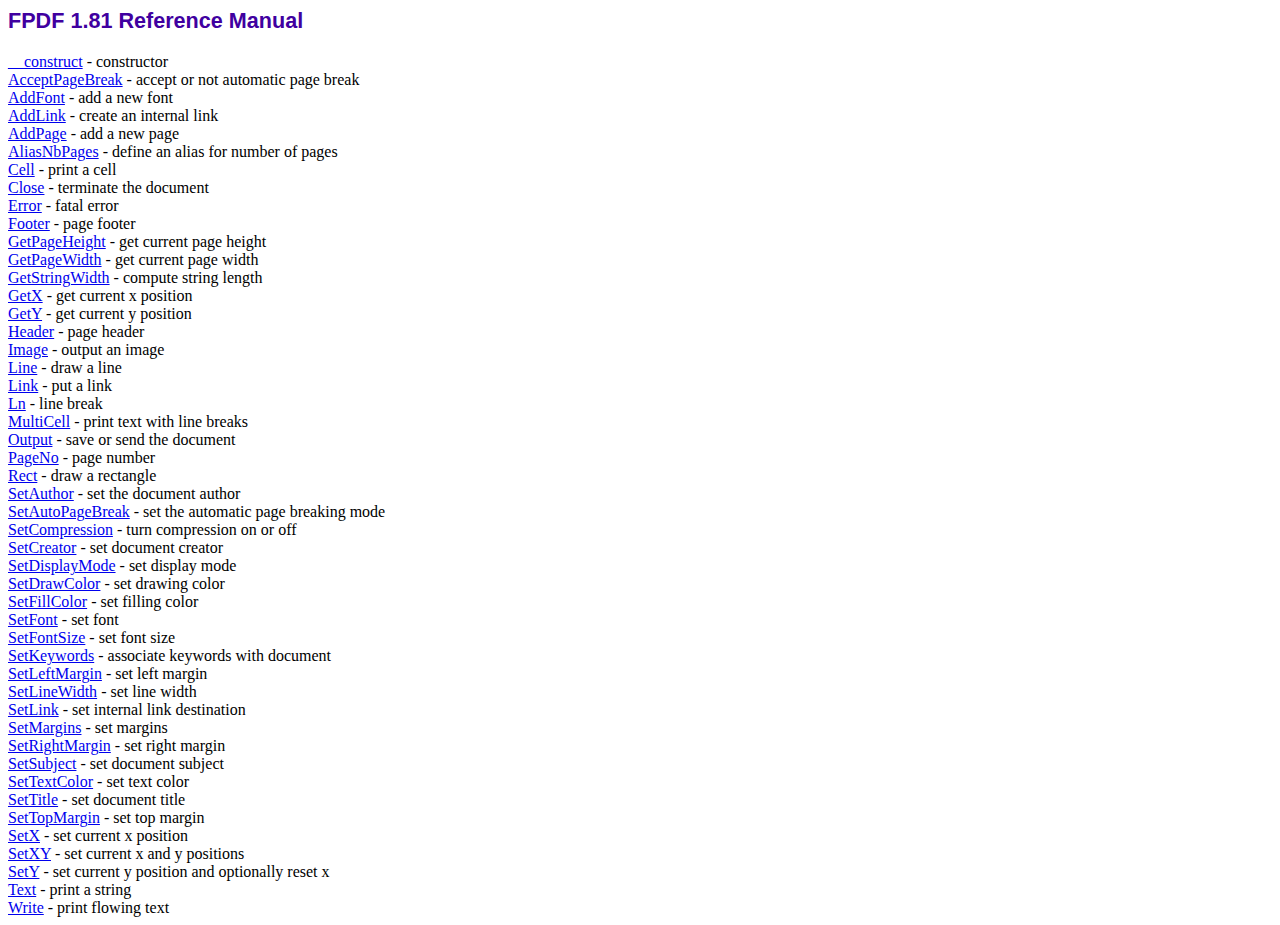
<file: fpdf/doc/index.htm>
<!DOCTYPE html PUBLIC "-//W3C//DTD HTML 4.01 Transitional//EN">
<html>
<head>
<meta http-equiv="Content-Type" content="text/html; charset=ISO-8859-1">
<title>FPDF 1.81 Reference Manual</title>
<link type="text/css" rel="stylesheet" href="../fpdf.css">
</head>
<body>
<h1>FPDF 1.81 Reference Manual</h1>
<a href="__construct.htm">__construct</a> - constructor<br>
<a href="acceptpagebreak.htm">AcceptPageBreak</a> - accept or not automatic page break<br>
<a href="addfont.htm">AddFont</a> - add a new font<br>
<a href="addlink.htm">AddLink</a> - create an internal link<br>
<a href="addpage.htm">AddPage</a> - add a new page<br>
<a href="aliasnbpages.htm">AliasNbPages</a> - define an alias for number of pages<br>
<a href="cell.htm">Cell</a> - print a cell<br>
<a href="close.htm">Close</a> - terminate the document<br>
<a href="error.htm">Error</a> - fatal error<br>
<a href="footer.htm">Footer</a> - page footer<br>
<a href="getpageheight.htm">GetPageHeight</a> - get current page height<br>
<a href="getpagewidth.htm">GetPageWidth</a> - get current page width<br>
<a href="getstringwidth.htm">GetStringWidth</a> - compute string length<br>
<a href="getx.htm">GetX</a> - get current x position<br>
<a href="gety.htm">GetY</a> - get current y position<br>
<a href="header.htm">Header</a> - page header<br>
<a href="image.htm">Image</a> - output an image<br>
<a href="line.htm">Line</a> - draw a line<br>
<a href="link.htm">Link</a> - put a link<br>
<a href="ln.htm">Ln</a> - line break<br>
<a href="multicell.htm">MultiCell</a> - print text with line breaks<br>
<a href="output.htm">Output</a> - save or send the document<br>
<a href="pageno.htm">PageNo</a> - page number<br>
<a href="rect.htm">Rect</a> - draw a rectangle<br>
<a href="setauthor.htm">SetAuthor</a> - set the document author<br>
<a href="setautopagebreak.htm">SetAutoPageBreak</a> - set the automatic page breaking mode<br>
<a href="setcompression.htm">SetCompression</a> - turn compression on or off<br>
<a href="setcreator.htm">SetCreator</a> - set document creator<br>
<a href="setdisplaymode.htm">SetDisplayMode</a> - set display mode<br>
<a href="setdrawcolor.htm">SetDrawColor</a> - set drawing color<br>
<a href="setfillcolor.htm">SetFillColor</a> - set filling color<br>
<a href="setfont.htm">SetFont</a> - set font<br>
<a href="setfontsize.htm">SetFontSize</a> - set font size<br>
<a href="setkeywords.htm">SetKeywords</a> - associate keywords with document<br>
<a href="setleftmargin.htm">SetLeftMargin</a> - set left margin<br>
<a href="setlinewidth.htm">SetLineWidth</a> - set line width<br>
<a href="setlink.htm">SetLink</a> - set internal link destination<br>
<a href="setmargins.htm">SetMargins</a> - set margins<br>
<a href="setrightmargin.htm">SetRightMargin</a> - set right margin<br>
<a href="setsubject.htm">SetSubject</a> - set document subject<br>
<a href="settextcolor.htm">SetTextColor</a> - set text color<br>
<a href="settitle.htm">SetTitle</a> - set document title<br>
<a href="settopmargin.htm">SetTopMargin</a> - set top margin<br>
<a href="setx.htm">SetX</a> - set current x position<br>
<a href="setxy.htm">SetXY</a> - set current x and y positions<br>
<a href="sety.htm">SetY</a> - set current y position and optionally reset x<br>
<a href="text.htm">Text</a> - print a string<br>
<a href="write.htm">Write</a> - print flowing text<br>
</body>
</html>
</file>
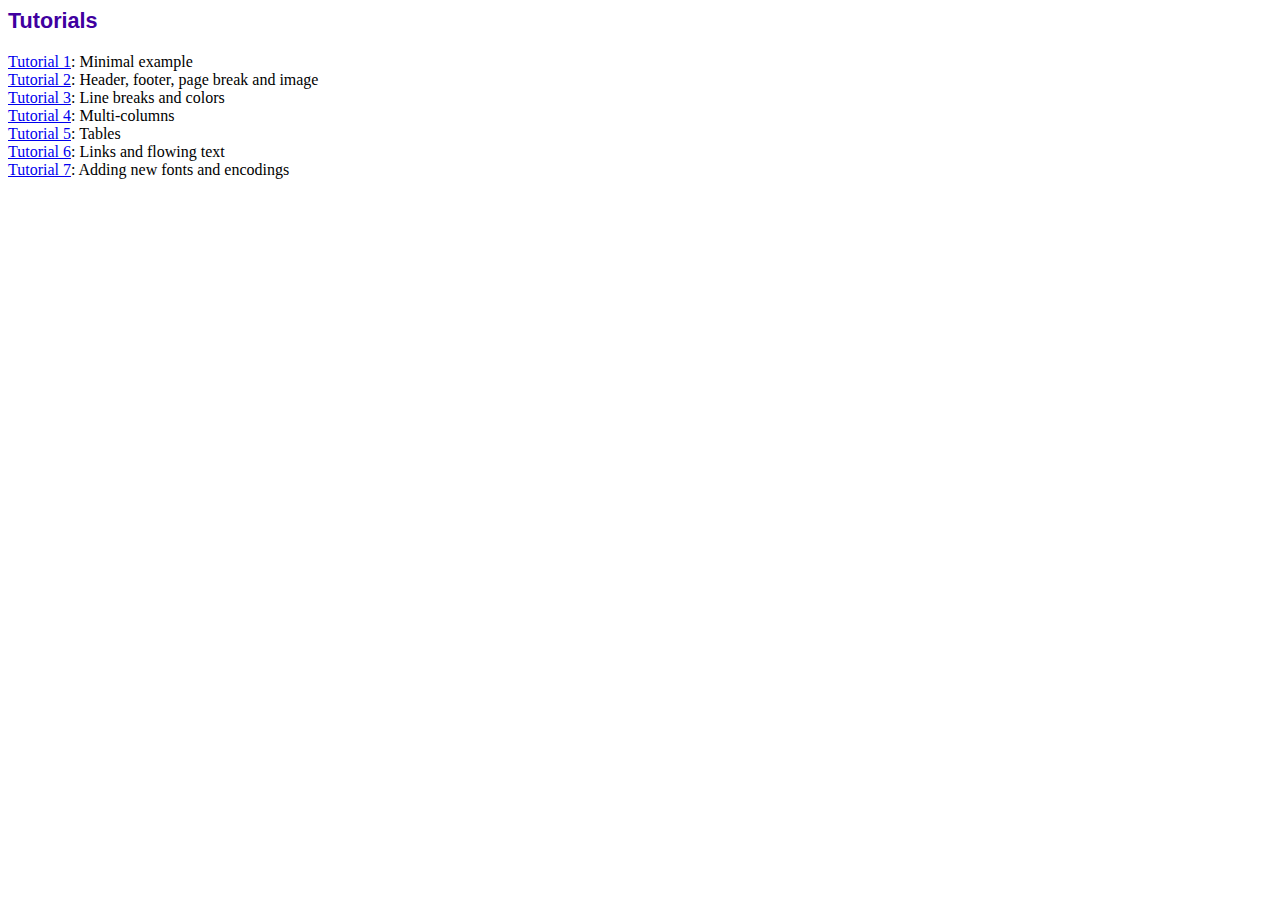
<file: fpdf/tutorial/index.htm>
<!DOCTYPE html PUBLIC "-//W3C//DTD HTML 4.01 Transitional//EN">
<html>
<head>
<meta http-equiv="Content-Type" content="text/html; charset=ISO-8859-1">
<title>Tutorials</title>
<link type="text/css" rel="stylesheet" href="../fpdf.css">
</head>
<body>
<h1>Tutorials</h1>
<ul style="list-style-type:none; margin-left:0; padding-left:0">
<li><a href="tuto1.htm">Tutorial 1</a>: Minimal example</li>
<li><a href="tuto2.htm">Tutorial 2</a>: Header, footer, page break and image</li>
<li><a href="tuto3.htm">Tutorial 3</a>: Line breaks and colors</li>
<li><a href="tuto4.htm">Tutorial 4</a>: Multi-columns</li>
<li><a href="tuto5.htm">Tutorial 5</a>: Tables</li>
<li><a href="tuto6.htm">Tutorial 6</a>: Links and flowing text</li>
<li><a href="tuto7.htm">Tutorial 7</a>: Adding new fonts and encodings</li>
</ul>
</body>
</html>
</file>
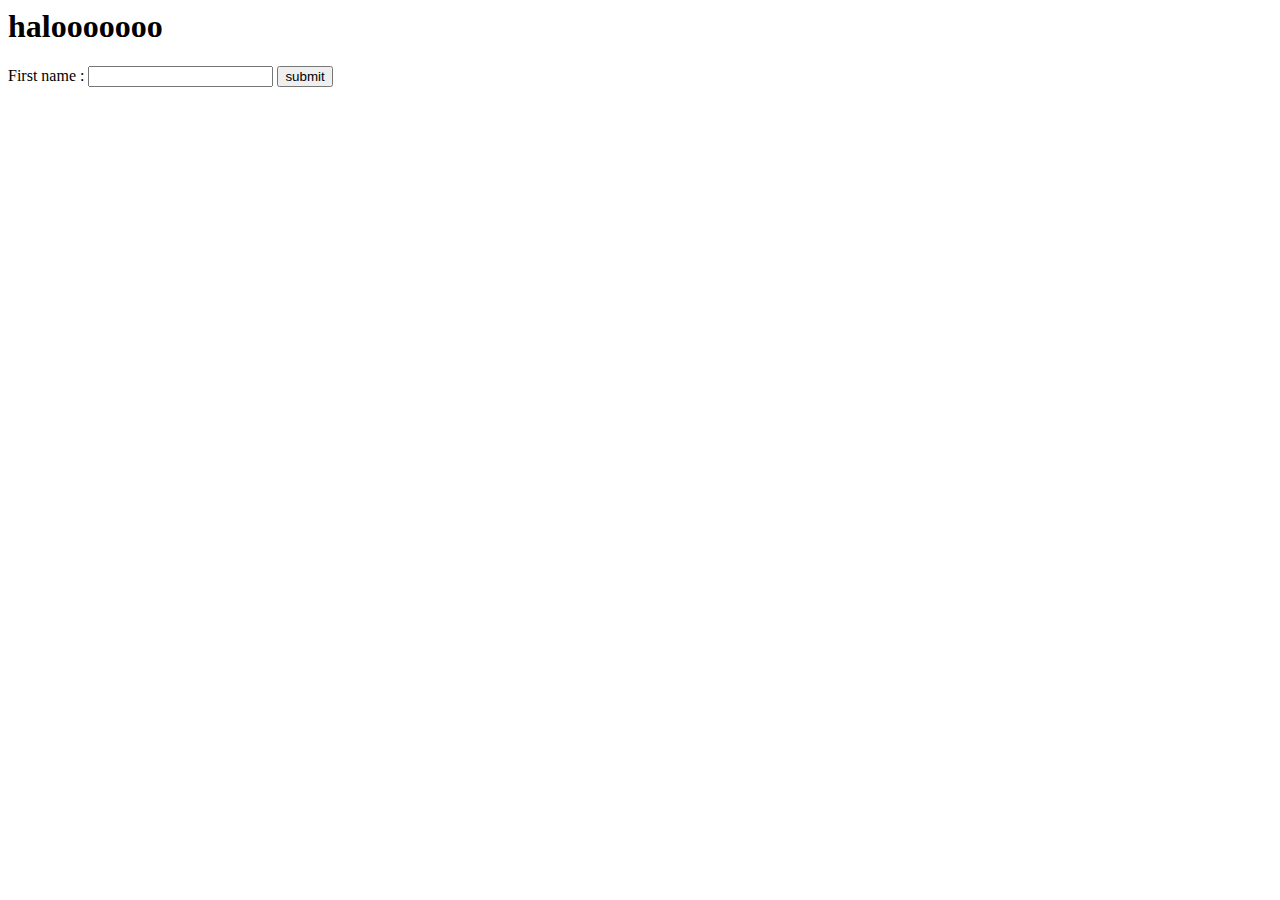
<file: coba.html>
<html>
    <body>
        <h1>halooooooo</h1>
        <form action=" .php" method="post">
            <label>First name : </label>
            <input type="text" name="first_name" />
            <input type="submit" value="submit">
        </form>
    </body>
</html>
</file>
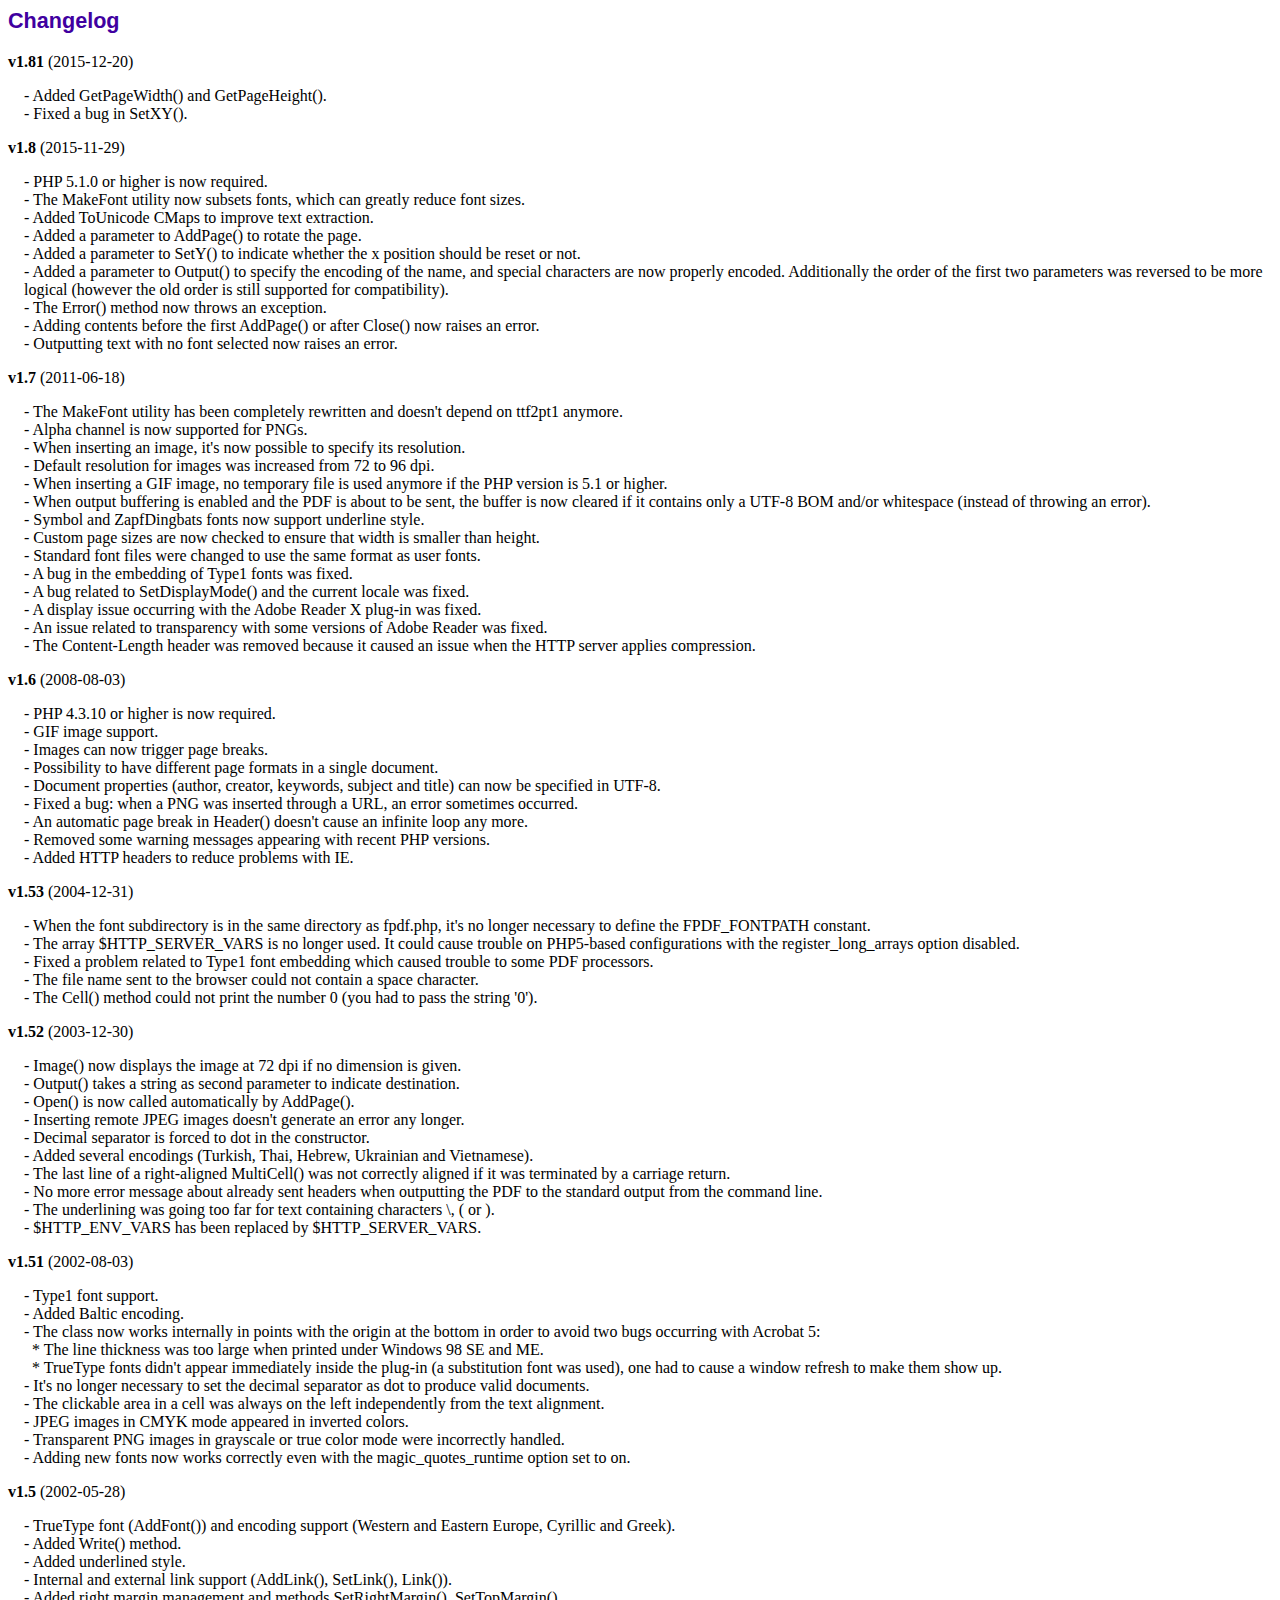
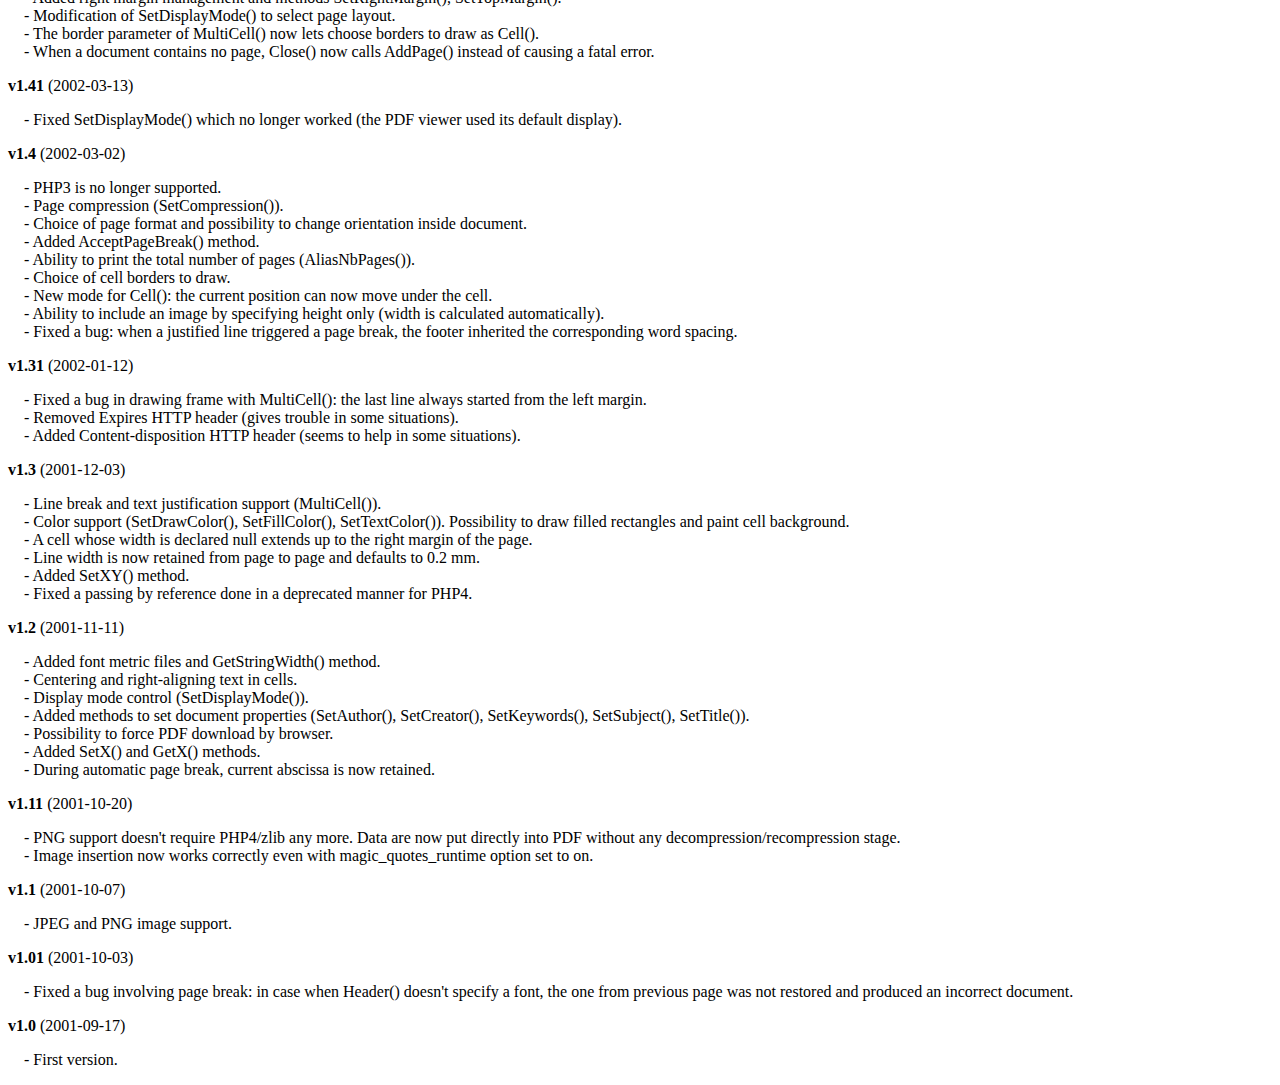
<file: fpdf/changelog.htm>
<!DOCTYPE html PUBLIC "-//W3C//DTD HTML 4.01 Transitional//EN">
<html>
<head>
<meta http-equiv="Content-Type" content="text/html; charset=ISO-8859-1">
<title>Changelog</title>
<link type="text/css" rel="stylesheet" href="fpdf.css">
<style type="text/css">
dd {margin:1em 0 1em 1em}
</style>
</head>
<body>
<h1>Changelog</h1>
<dl>
<dt><strong>v1.81</strong> (2015-12-20)</dt>
<dd>
- Added GetPageWidth() and GetPageHeight().<br>
- Fixed a bug in SetXY().<br>
</dd>
<dt><strong>v1.8</strong> (2015-11-29)</dt>
<dd>
- PHP 5.1.0 or higher is now required.<br>
- The MakeFont utility now subsets fonts, which can greatly reduce font sizes.<br>
- Added ToUnicode CMaps to improve text extraction.<br>
- Added a parameter to AddPage() to rotate the page.<br>
- Added a parameter to SetY() to indicate whether the x position should be reset or not.<br>
- Added a parameter to Output() to specify the encoding of the name, and special characters are now properly encoded. Additionally the order of the first two parameters was reversed to be more logical (however the old order is still supported for compatibility).<br>
- The Error() method now throws an exception.<br>
- Adding contents before the first AddPage() or after Close() now raises an error.<br>
- Outputting text with no font selected now raises an error.<br>
</dd>
<dt><strong>v1.7</strong> (2011-06-18)</dt>
<dd>
- The MakeFont utility has been completely rewritten and doesn't depend on ttf2pt1 anymore.<br>
- Alpha channel is now supported for PNGs.<br>
- When inserting an image, it's now possible to specify its resolution.<br>
- Default resolution for images was increased from 72 to 96 dpi.<br>
- When inserting a GIF image, no temporary file is used anymore if the PHP version is 5.1 or higher.<br>
- When output buffering is enabled and the PDF is about to be sent, the buffer is now cleared if it contains only a UTF-8 BOM and/or whitespace (instead of throwing an error).<br>
- Symbol and ZapfDingbats fonts now support underline style.<br>
- Custom page sizes are now checked to ensure that width is smaller than height.<br>
- Standard font files were changed to use the same format as user fonts.<br>
- A bug in the embedding of Type1 fonts was fixed.<br>
- A bug related to SetDisplayMode() and the current locale was fixed.<br>
- A display issue occurring with the Adobe Reader X plug-in was fixed.<br>
- An issue related to transparency with some versions of Adobe Reader was fixed.<br>
- The Content-Length header was removed because it caused an issue when the HTTP server applies compression.<br>
</dd>
<dt><strong>v1.6</strong> (2008-08-03)</dt>
<dd>
- PHP 4.3.10 or higher is now required.<br>
- GIF image support.<br>
- Images can now trigger page breaks.<br>
- Possibility to have different page formats in a single document.<br>
- Document properties (author, creator, keywords, subject and title) can now be specified in UTF-8.<br>
- Fixed a bug: when a PNG was inserted through a URL, an error sometimes occurred.<br>
- An automatic page break in Header() doesn't cause an infinite loop any more.<br>
- Removed some warning messages appearing with recent PHP versions.<br>
- Added HTTP headers to reduce problems with IE.<br>
</dd>
<dt><strong>v1.53</strong> (2004-12-31)</dt>
<dd>
- When the font subdirectory is in the same directory as fpdf.php, it's no longer necessary to define the FPDF_FONTPATH constant.<br>
- The array $HTTP_SERVER_VARS is no longer used. It could cause trouble on PHP5-based configurations with the register_long_arrays option disabled.<br>
- Fixed a problem related to Type1 font embedding which caused trouble to some PDF processors.<br>
- The file name sent to the browser could not contain a space character.<br>
- The Cell() method could not print the number 0 (you had to pass the string '0').<br>
</dd>
<dt><strong>v1.52</strong> (2003-12-30)</dt>
<dd>
- Image() now displays the image at 72 dpi if no dimension is given.<br>
- Output() takes a string as second parameter to indicate destination.<br>
- Open() is now called automatically by AddPage().<br>
- Inserting remote JPEG images doesn't generate an error any longer.<br>
- Decimal separator is forced to dot in the constructor.<br>
- Added several encodings (Turkish, Thai, Hebrew, Ukrainian and Vietnamese).<br>
- The last line of a right-aligned MultiCell() was not correctly aligned if it was terminated by a carriage return.<br>
- No more error message about already sent headers when outputting the PDF to the standard output from the command line.<br>
- The underlining was going too far for text containing characters \, ( or ).<br>
- $HTTP_ENV_VARS has been replaced by $HTTP_SERVER_VARS.<br>
</dd>
<dt><strong>v1.51</strong> (2002-08-03)</dt>
<dd>
- Type1 font support.<br>
- Added Baltic encoding.<br>
- The class now works internally in points with the origin at the bottom in order to avoid two bugs occurring with Acrobat 5:<br>&nbsp;&nbsp;* The line thickness was too large when printed under Windows 98 SE and ME.<br>&nbsp;&nbsp;* TrueType fonts didn't appear immediately inside the plug-in (a substitution font was used), one had to cause a window refresh to make them show up.<br>
- It's no longer necessary to set the decimal separator as dot to produce valid documents.<br>
- The clickable area in a cell was always on the left independently from the text alignment.<br>
- JPEG images in CMYK mode appeared in inverted colors.<br>
- Transparent PNG images in grayscale or true color mode were incorrectly handled.<br>
- Adding new fonts now works correctly even with the magic_quotes_runtime option set to on.<br>
</dd>
<dt><strong>v1.5</strong> (2002-05-28)</dt>
<dd>
- TrueType font (AddFont()) and encoding support (Western and Eastern Europe, Cyrillic and Greek).<br>
- Added Write() method.<br>
- Added underlined style.<br>
- Internal and external link support (AddLink(), SetLink(), Link()).<br>
- Added right margin management and methods SetRightMargin(), SetTopMargin().<br>
- Modification of SetDisplayMode() to select page layout.<br>
- The border parameter of MultiCell() now lets choose borders to draw as Cell().<br>
- When a document contains no page, Close() now calls AddPage() instead of causing a fatal error.<br>
</dd>
<dt><strong>v1.41</strong> (2002-03-13)</dt>
<dd>
- Fixed SetDisplayMode() which no longer worked (the PDF viewer used its default display).<br>
</dd>
<dt><strong>v1.4</strong> (2002-03-02)</dt>
<dd>
- PHP3 is no longer supported.<br>
- Page compression (SetCompression()).<br>
- Choice of page format and possibility to change orientation inside document.<br>
- Added AcceptPageBreak() method.<br>
- Ability to print the total number of pages (AliasNbPages()).<br>
- Choice of cell borders to draw.<br>
- New mode for Cell(): the current position can now move under the cell.<br>
- Ability to include an image by specifying height only (width is calculated automatically).<br>
- Fixed a bug: when a justified line triggered a page break, the footer inherited the corresponding word spacing.<br>
</dd>
<dt><strong>v1.31</strong> (2002-01-12)</dt>
<dd>
- Fixed a bug in drawing frame with MultiCell(): the last line always started from the left margin.<br>
- Removed Expires HTTP header (gives trouble in some situations).<br>
- Added Content-disposition HTTP header (seems to help in some situations).<br>
</dd>
<dt><strong>v1.3</strong> (2001-12-03)</dt>
<dd>
- Line break and text justification support (MultiCell()).<br>
- Color support (SetDrawColor(), SetFillColor(), SetTextColor()). Possibility to draw filled rectangles and paint cell background.<br>
- A cell whose width is declared null extends up to the right margin of the page.<br>
- Line width is now retained from page to page and defaults to 0.2 mm.<br>
- Added SetXY() method.<br>
- Fixed a passing by reference done in a deprecated manner for PHP4.<br>
</dd>
<dt><strong>v1.2</strong> (2001-11-11)</dt>
<dd>
- Added font metric files and GetStringWidth() method.<br>
- Centering and right-aligning text in cells.<br>
- Display mode control (SetDisplayMode()).<br>
- Added methods to set document properties (SetAuthor(), SetCreator(), SetKeywords(), SetSubject(), SetTitle()).<br>
- Possibility to force PDF download by browser.<br>
- Added SetX() and GetX() methods.<br>
- During automatic page break, current abscissa is now retained.<br>
</dd>
<dt><strong>v1.11</strong> (2001-10-20)</dt>
<dd>
- PNG support doesn't require PHP4/zlib any more. Data are now put directly into PDF without any decompression/recompression stage.<br>
- Image insertion now works correctly even with magic_quotes_runtime option set to on.<br>
</dd>
<dt><strong>v1.1</strong> (2001-10-07)</dt>
<dd>
- JPEG and PNG image support.<br>
</dd>
<dt><strong>v1.01</strong> (2001-10-03)</dt>
<dd>
- Fixed a bug involving page break: in case when Header() doesn't specify a font, the one from previous page was not restored and produced an incorrect document.<br>
</dd>
<dt><strong>v1.0</strong> (2001-09-17)</dt>
<dd>
- First version.<br>
</dd>
</dl>
</body>
</html>
</file>
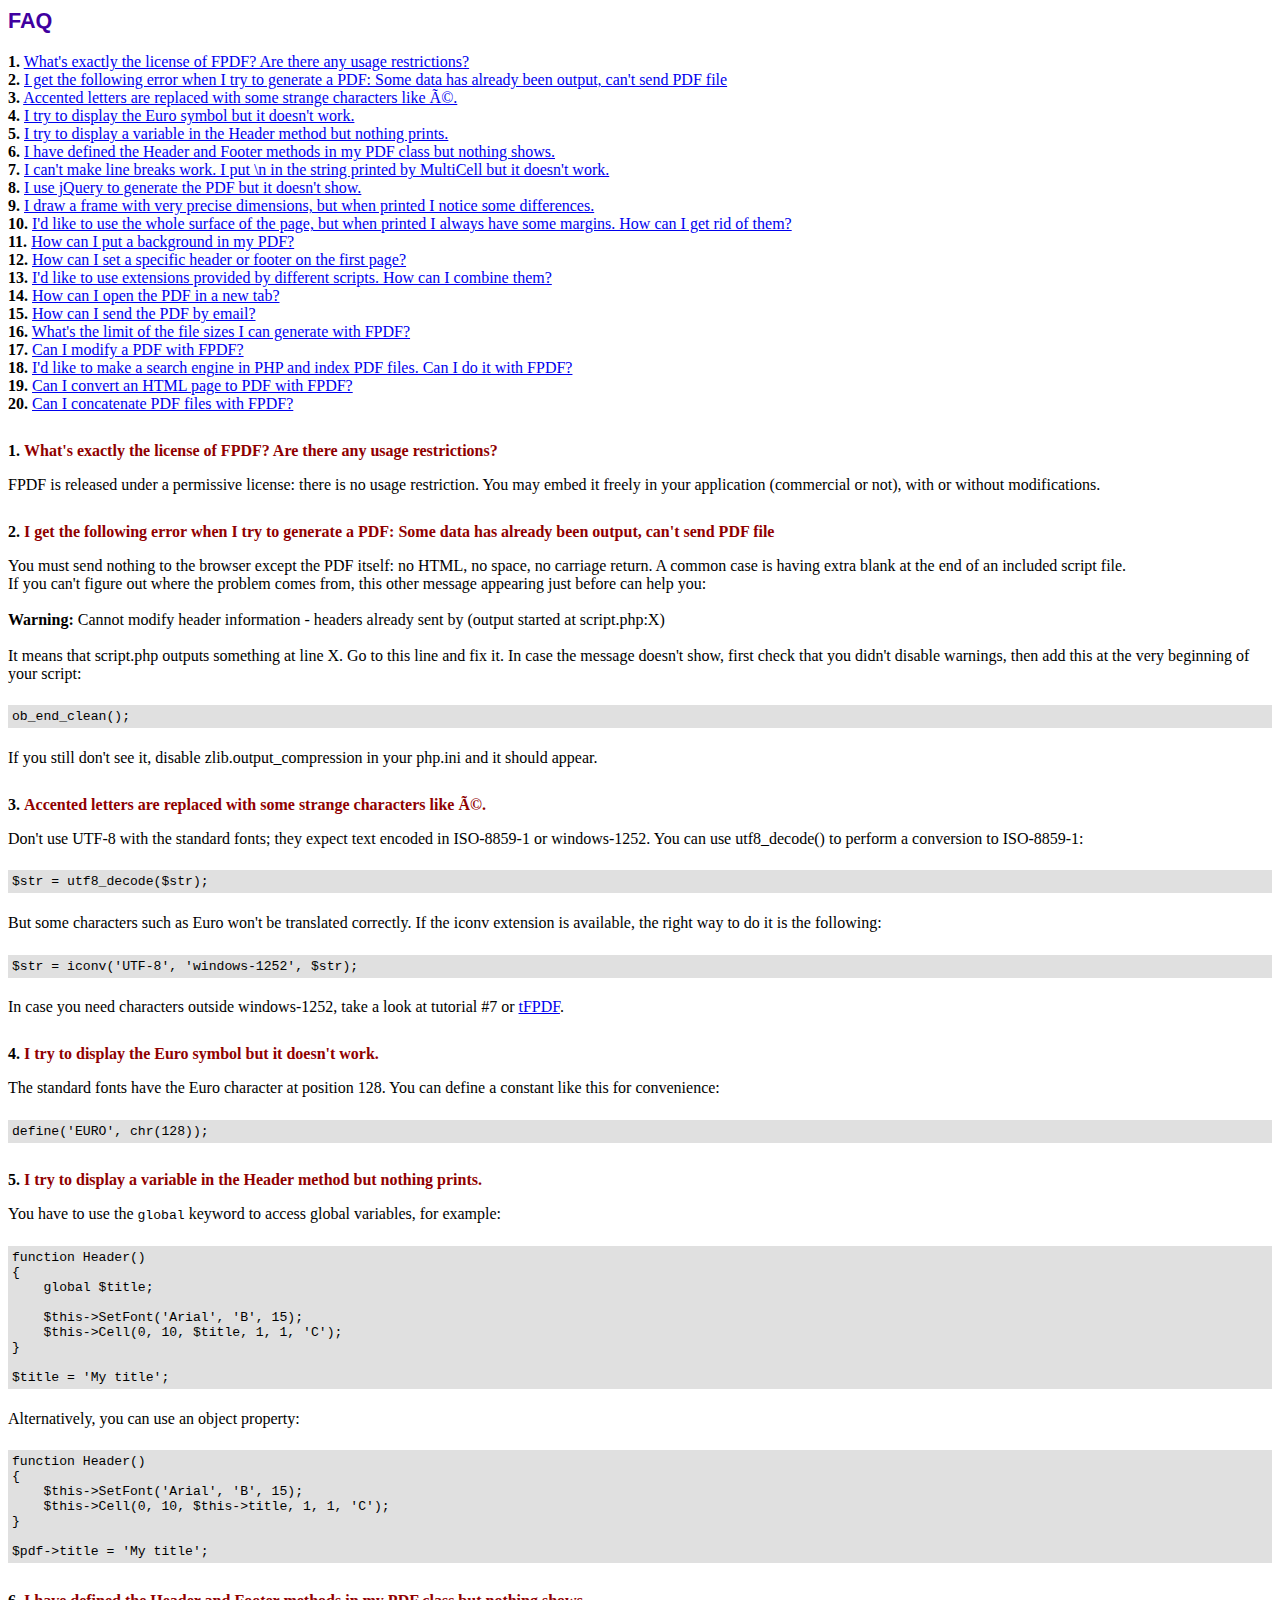
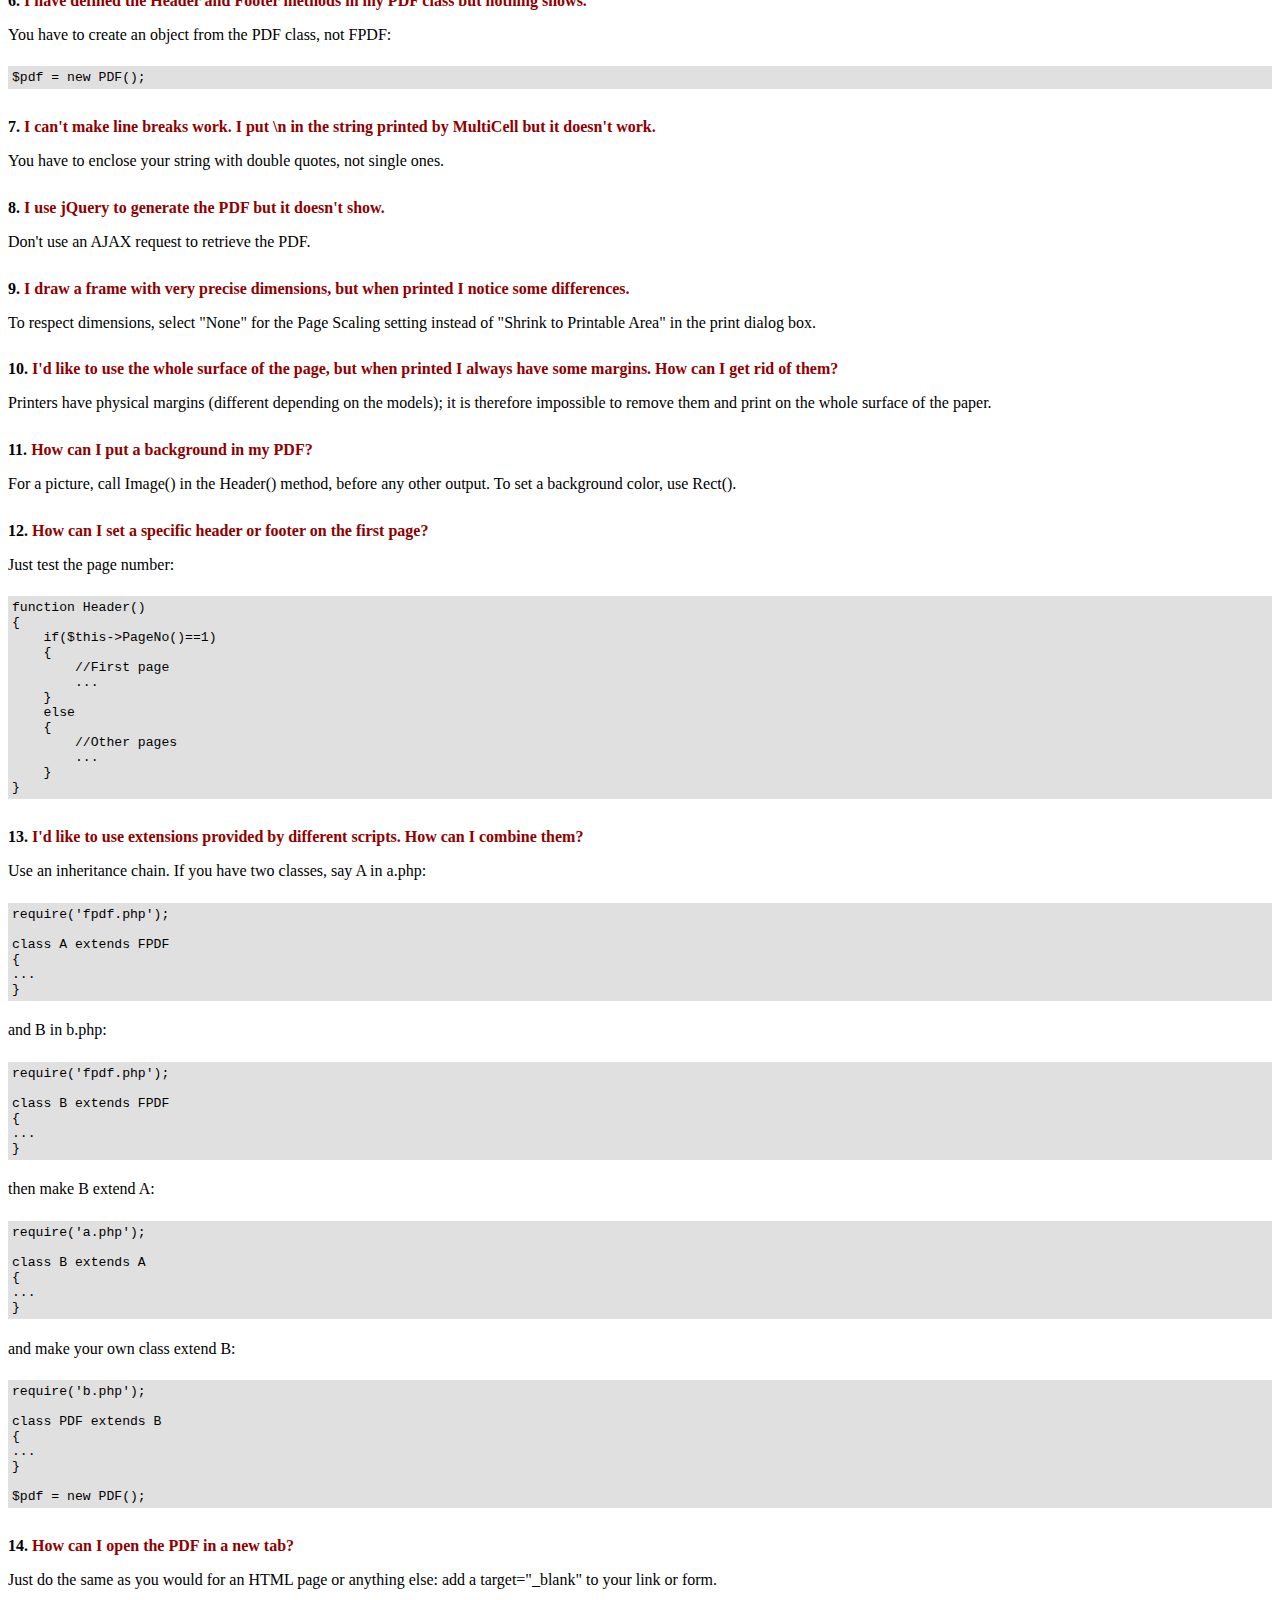
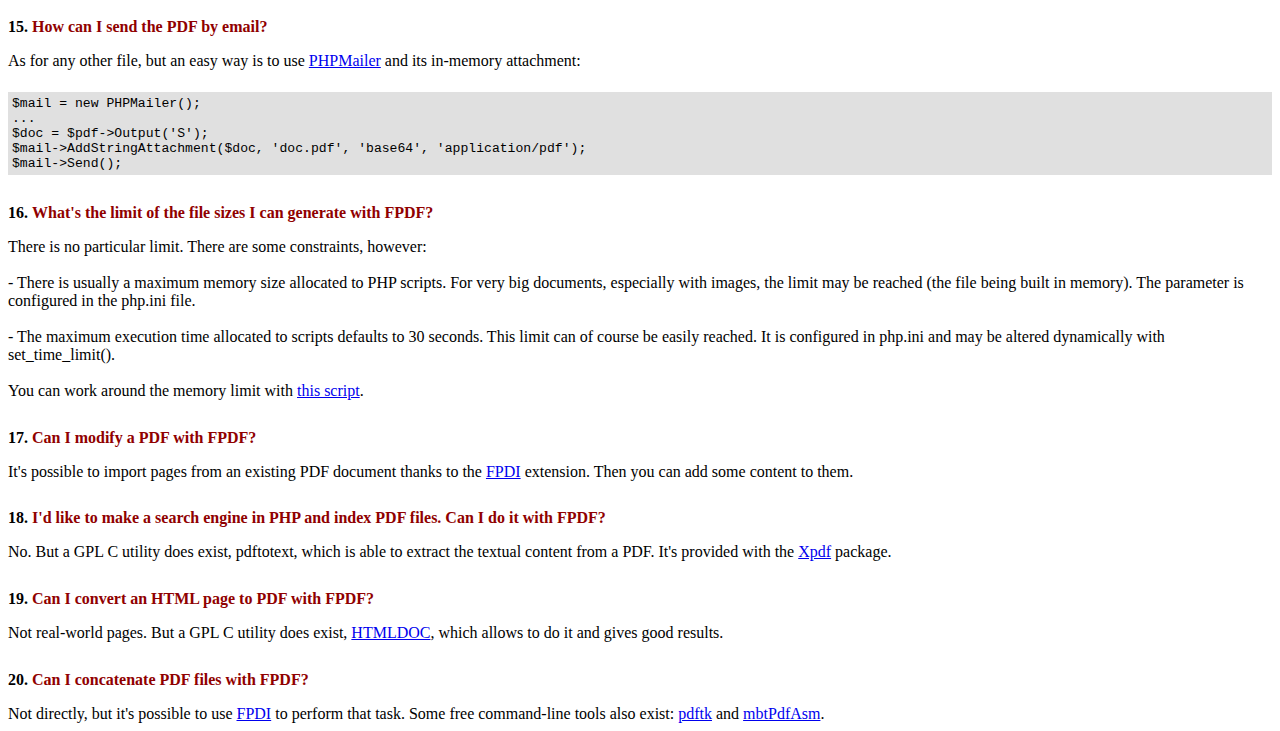
<file: fpdf/FAQ.htm>
<!DOCTYPE html PUBLIC "-//W3C//DTD HTML 4.01 Transitional//EN">
<html>
<head>
<meta http-equiv="Content-Type" content="text/html; charset=ISO-8859-1">
<title>FAQ</title>
<link type="text/css" rel="stylesheet" href="fpdf.css">
<style type="text/css">
ul {list-style-type:none; margin:0; padding:0}
ul#answers li {margin-top:1.8em}
.question {font-weight:bold; color:#900000}
</style>
</head>
<body>
<h1>FAQ</h1>
<ul>
<li><b>1.</b> <a href='#q1'>What's exactly the license of FPDF? Are there any usage restrictions?</a></li>
<li><b>2.</b> <a href='#q2'>I get the following error when I try to generate a PDF: Some data has already been output, can't send PDF file</a></li>
<li><b>3.</b> <a href='#q3'>Accented letters are replaced with some strange characters like é.</a></li>
<li><b>4.</b> <a href='#q4'>I try to display the Euro symbol but it doesn't work.</a></li>
<li><b>5.</b> <a href='#q5'>I try to display a variable in the Header method but nothing prints.</a></li>
<li><b>6.</b> <a href='#q6'>I have defined the Header and Footer methods in my PDF class but nothing shows.</a></li>
<li><b>7.</b> <a href='#q7'>I can't make line breaks work. I put \n in the string printed by MultiCell but it doesn't work.</a></li>
<li><b>8.</b> <a href='#q8'>I use jQuery to generate the PDF but it doesn't show.</a></li>
<li><b>9.</b> <a href='#q9'>I draw a frame with very precise dimensions, but when printed I notice some differences.</a></li>
<li><b>10.</b> <a href='#q10'>I'd like to use the whole surface of the page, but when printed I always have some margins. How can I get rid of them?</a></li>
<li><b>11.</b> <a href='#q11'>How can I put a background in my PDF?</a></li>
<li><b>12.</b> <a href='#q12'>How can I set a specific header or footer on the first page?</a></li>
<li><b>13.</b> <a href='#q13'>I'd like to use extensions provided by different scripts. How can I combine them?</a></li>
<li><b>14.</b> <a href='#q14'>How can I open the PDF in a new tab?</a></li>
<li><b>15.</b> <a href='#q15'>How can I send the PDF by email?</a></li>
<li><b>16.</b> <a href='#q16'>What's the limit of the file sizes I can generate with FPDF?</a></li>
<li><b>17.</b> <a href='#q17'>Can I modify a PDF with FPDF?</a></li>
<li><b>18.</b> <a href='#q18'>I'd like to make a search engine in PHP and index PDF files. Can I do it with FPDF?</a></li>
<li><b>19.</b> <a href='#q19'>Can I convert an HTML page to PDF with FPDF?</a></li>
<li><b>20.</b> <a href='#q20'>Can I concatenate PDF files with FPDF?</a></li>
</ul>

<ul id='answers'>
<li id='q1'>
<p><b>1.</b> <span class='question'>What's exactly the license of FPDF? Are there any usage restrictions?</span></p>
FPDF is released under a permissive license: there is no usage restriction. You may embed it
freely in your application (commercial or not), with or without modifications.
</li>

<li id='q2'>
<p><b>2.</b> <span class='question'>I get the following error when I try to generate a PDF: Some data has already been output, can't send PDF file</span></p>
You must send nothing to the browser except the PDF itself: no HTML, no space, no carriage return. A common
case is having extra blank at the end of an included script file.<br>
If you can't figure out where the problem comes from, this other message appearing just before can help you:<br>
<br>
<b>Warning:</b> Cannot modify header information - headers already sent by (output started at script.php:X)<br>
<br>
It means that script.php outputs something at line X. Go to this line and fix it.
In case the message doesn't show, first check that you didn't disable warnings, then add this at the very
beginning of your script:
<div class="doc-source">
<pre><code>ob_end_clean();</code></pre>
</div>
If you still don't see it, disable zlib.output_compression in your php.ini and it should appear.
</li>

<li id='q3'>
<p><b>3.</b> <span class='question'>Accented letters are replaced with some strange characters like é.</span></p>
Don't use UTF-8 with the standard fonts; they expect text encoded in ISO-8859-1 or windows-1252.
You can use utf8_decode() to perform a conversion to ISO-8859-1:
<div class="doc-source">
<pre><code>$str = utf8_decode($str);</code></pre>
</div>
But some characters such as Euro won't be translated correctly. If the iconv extension is available, the
right way to do it is the following:
<div class="doc-source">
<pre><code>$str = iconv('UTF-8', 'windows-1252', $str);</code></pre>
</div>
In case you need characters outside windows-1252, take a look at tutorial #7 or
<a href="http://www.fpdf.org/?go=script&amp;id=92" target="_blank">tFPDF</a>.
</li>

<li id='q4'>
<p><b>4.</b> <span class='question'>I try to display the Euro symbol but it doesn't work.</span></p>
The standard fonts have the Euro character at position 128. You can define a constant like this
for convenience:
<div class="doc-source">
<pre><code>define('EURO', chr(128));</code></pre>
</div>
</li>

<li id='q5'>
<p><b>5.</b> <span class='question'>I try to display a variable in the Header method but nothing prints.</span></p>
You have to use the <code>global</code> keyword to access global variables, for example:
<div class="doc-source">
<pre><code>function Header()
{
    global $title;

    $this-&gt;SetFont('Arial', 'B', 15);
    $this-&gt;Cell(0, 10, $title, 1, 1, 'C');
}

$title = 'My title';</code></pre>
</div>
Alternatively, you can use an object property:
<div class="doc-source">
<pre><code>function Header()
{
    $this-&gt;SetFont('Arial', 'B', 15);
    $this-&gt;Cell(0, 10, $this-&gt;title, 1, 1, 'C');
}

$pdf-&gt;title = 'My title';</code></pre>
</div>
</li>

<li id='q6'>
<p><b>6.</b> <span class='question'>I have defined the Header and Footer methods in my PDF class but nothing shows.</span></p>
You have to create an object from the PDF class, not FPDF:
<div class="doc-source">
<pre><code>$pdf = new PDF();</code></pre>
</div>
</li>

<li id='q7'>
<p><b>7.</b> <span class='question'>I can't make line breaks work. I put \n in the string printed by MultiCell but it doesn't work.</span></p>
You have to enclose your string with double quotes, not single ones.
</li>

<li id='q8'>
<p><b>8.</b> <span class='question'>I use jQuery to generate the PDF but it doesn't show.</span></p>
Don't use an AJAX request to retrieve the PDF.
</li>

<li id='q9'>
<p><b>9.</b> <span class='question'>I draw a frame with very precise dimensions, but when printed I notice some differences.</span></p>
To respect dimensions, select "None" for the Page Scaling setting instead of "Shrink to Printable Area" in the print dialog box.
</li>

<li id='q10'>
<p><b>10.</b> <span class='question'>I'd like to use the whole surface of the page, but when printed I always have some margins. How can I get rid of them?</span></p>
Printers have physical margins (different depending on the models); it is therefore impossible to remove
them and print on the whole surface of the paper.
</li>

<li id='q11'>
<p><b>11.</b> <span class='question'>How can I put a background in my PDF?</span></p>
For a picture, call Image() in the Header() method, before any other output. To set a background color, use Rect().
</li>

<li id='q12'>
<p><b>12.</b> <span class='question'>How can I set a specific header or footer on the first page?</span></p>
Just test the page number:
<div class="doc-source">
<pre><code>function Header()
{
    if($this-&gt;PageNo()==1)
    {
        //First page
        ...
    }
    else
    {
        //Other pages
        ...
    }
}</code></pre>
</div>
</li>

<li id='q13'>
<p><b>13.</b> <span class='question'>I'd like to use extensions provided by different scripts. How can I combine them?</span></p>
Use an inheritance chain. If you have two classes, say A in a.php:
<div class="doc-source">
<pre><code>require('fpdf.php');

class A extends FPDF
{
...
}</code></pre>
</div>
and B in b.php:
<div class="doc-source">
<pre><code>require('fpdf.php');

class B extends FPDF
{
...
}</code></pre>
</div>
then make B extend A:
<div class="doc-source">
<pre><code>require('a.php');

class B extends A
{
...
}</code></pre>
</div>
and make your own class extend B:
<div class="doc-source">
<pre><code>require('b.php');

class PDF extends B
{
...
}

$pdf = new PDF();</code></pre>
</div>
</li>

<li id='q14'>
<p><b>14.</b> <span class='question'>How can I open the PDF in a new tab?</span></p>
Just do the same as you would for an HTML page or anything else: add a target="_blank" to your link or form.
</li>

<li id='q15'>
<p><b>15.</b> <span class='question'>How can I send the PDF by email?</span></p>
As for any other file, but an easy way is to use <a href="http://phpmailer.codeworxtech.com" target="_blank">PHPMailer</a> and
its in-memory attachment:
<div class="doc-source">
<pre><code>$mail = new PHPMailer();
...
$doc = $pdf-&gt;Output('S');
$mail-&gt;AddStringAttachment($doc, 'doc.pdf', 'base64', 'application/pdf');
$mail-&gt;Send();</code></pre>
</div>
</li>

<li id='q16'>
<p><b>16.</b> <span class='question'>What's the limit of the file sizes I can generate with FPDF?</span></p>
There is no particular limit. There are some constraints, however:
<br>
<br>
- There is usually a maximum memory size allocated to PHP scripts. For very big documents,
especially with images, the limit may be reached (the file being built in memory). The
parameter is configured in the php.ini file.
<br>
<br>
- The maximum execution time allocated to scripts defaults to 30 seconds. This limit can of course
be easily reached. It is configured in php.ini and may be altered dynamically with set_time_limit().
<br>
<br>
You can work around the memory limit with <a href="http://www.fpdf.org/?go=script&amp;id=76" target="_blank">this script</a>.
</li>

<li id='q17'>
<p><b>17.</b> <span class='question'>Can I modify a PDF with FPDF?</span></p>
It's possible to import pages from an existing PDF document thanks to the
<a href="https://www.setasign.com/products/fpdi/about/" target="_blank">FPDI</a> extension.
Then you can add some content to them.
</li>

<li id='q18'>
<p><b>18.</b> <span class='question'>I'd like to make a search engine in PHP and index PDF files. Can I do it with FPDF?</span></p>
No. But a GPL C utility does exist, pdftotext, which is able to extract the textual content from a PDF.
It's provided with the <a href="http://www.foolabs.com/xpdf/" target="_blank">Xpdf</a> package.
</li>

<li id='q19'>
<p><b>19.</b> <span class='question'>Can I convert an HTML page to PDF with FPDF?</span></p>
Not real-world pages. But a GPL C utility does exist, <a href="https://www.msweet.org/projects.php?Z1" target="_blank">HTMLDOC</a>,
which allows to do it and gives good results.
</li>

<li id='q20'>
<p><b>20.</b> <span class='question'>Can I concatenate PDF files with FPDF?</span></p>
Not directly, but it's possible to use <a href="https://www.setasign.com/products/fpdi/demos/concatenate-fake/" target="_blank">FPDI</a>
to perform that task. Some free command-line tools also exist:
<a href="https://www.pdflabs.com/tools/pdftk-the-pdf-toolkit/" target="_blank">pdftk</a> and
<a href="http://thierry.schmit.free.fr/spip/spip.php?article15" target="_blank">mbtPdfAsm</a>.
</li>
</ul>
</body>
</html>
</file>
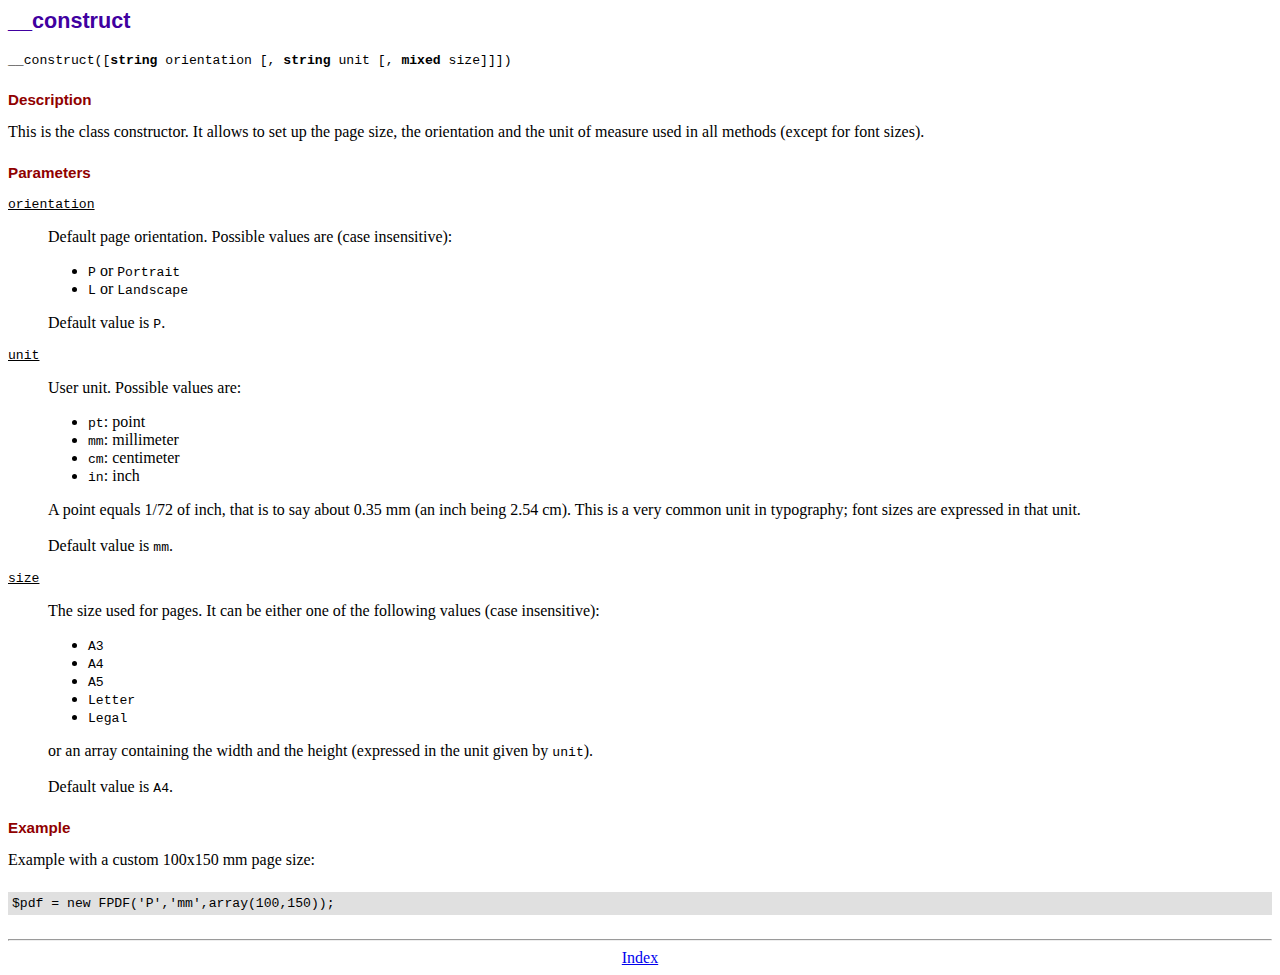
<file: fpdf/doc/__construct.htm>
<!DOCTYPE html PUBLIC "-//W3C//DTD HTML 4.01 Transitional//EN">
<html>
<head>
<meta http-equiv="Content-Type" content="text/html; charset=ISO-8859-1">
<title>__construct</title>
<link type="text/css" rel="stylesheet" href="../fpdf.css">
</head>
<body>
<h1>__construct</h1>
<code>__construct([<b>string</b> orientation [, <b>string</b> unit [, <b>mixed</b> size]]])</code>
<h2>Description</h2>
This is the class constructor. It allows to set up the page size, the orientation and the
unit of measure used in all methods (except for font sizes).
<h2>Parameters</h2>
<dl class="param">
<dt><code>orientation</code></dt>
<dd>
Default page orientation. Possible values are (case insensitive):
<ul>
<li><code>P</code> or <code>Portrait</code></li>
<li><code>L</code> or <code>Landscape</code></li>
</ul>
Default value is <code>P</code>.
</dd>
<dt><code>unit</code></dt>
<dd>
User unit. Possible values are:
<ul>
<li><code>pt</code>: point</li>
<li><code>mm</code>: millimeter</li>
<li><code>cm</code>: centimeter</li>
<li><code>in</code>: inch</li>
</ul>
A point equals 1/72 of inch, that is to say about 0.35 mm (an inch being 2.54 cm). This
is a very common unit in typography; font sizes are expressed in that unit.
<br>
<br>
Default value is <code>mm</code>.
</dd>
<dt><code>size</code></dt>
<dd>
The size used for pages. It can be either one of the following values (case insensitive):
<ul>
<li><code>A3</code></li>
<li><code>A4</code></li>
<li><code>A5</code></li>
<li><code>Letter</code></li>
<li><code>Legal</code></li>
</ul>
or an array containing the width and the height (expressed in the unit given by <code>unit</code>).<br>
<br>
Default value is <code>A4</code>.
</dd>
</dl>
<h2>Example</h2>
Example with a custom 100x150 mm page size:
<div class="doc-source">
<pre><code>$pdf = new FPDF('P','mm',array(100,150));</code></pre>
</div>
<hr style="margin-top:1.5em">
<div style="text-align:center"><a href="index.htm">Index</a></div>
</body>
</html>
</file>
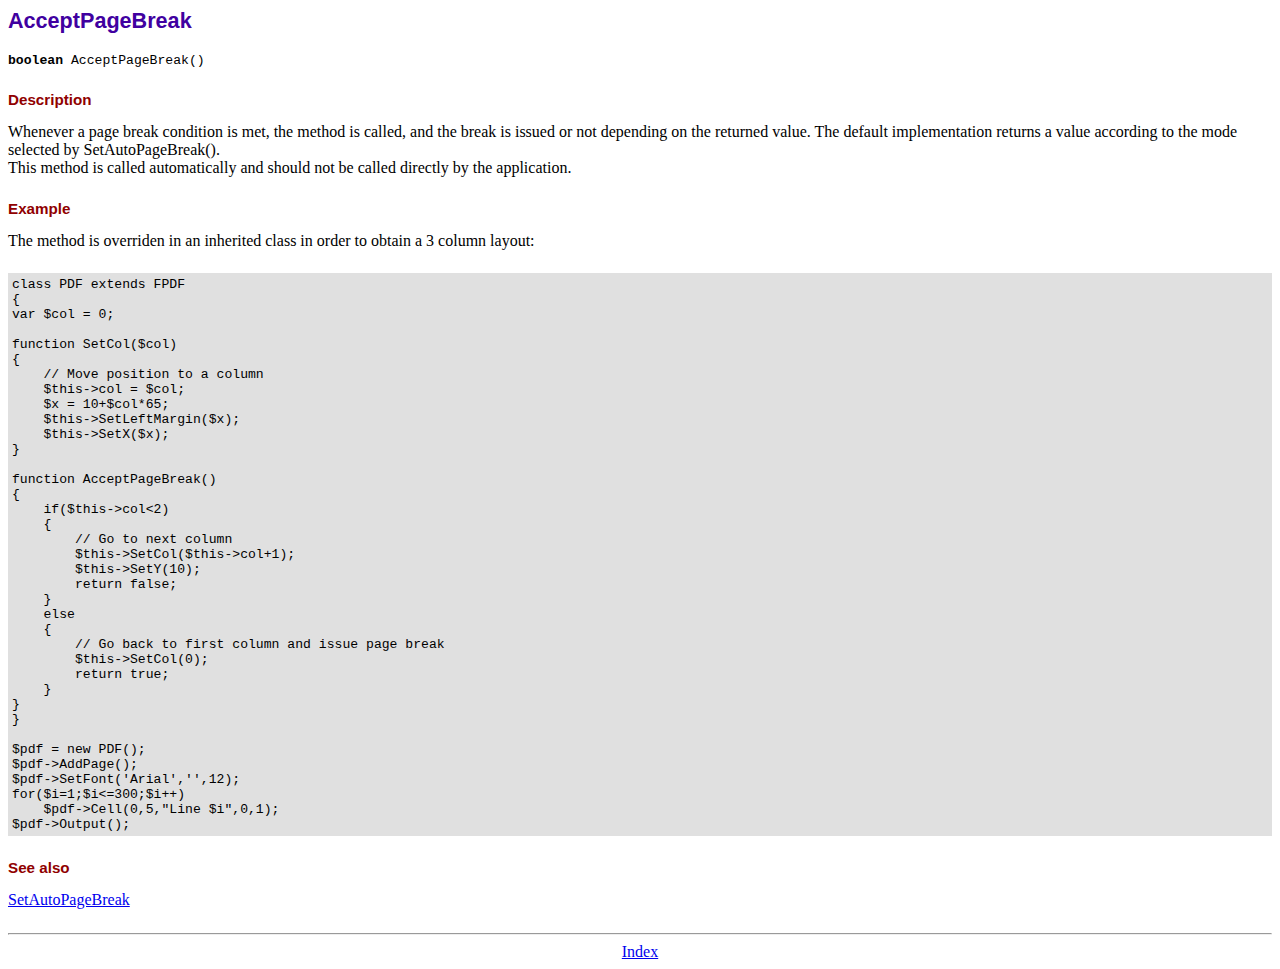
<file: fpdf/doc/acceptpagebreak.htm>
<!DOCTYPE html PUBLIC "-//W3C//DTD HTML 4.01 Transitional//EN">
<html>
<head>
<meta http-equiv="Content-Type" content="text/html; charset=ISO-8859-1">
<title>AcceptPageBreak</title>
<link type="text/css" rel="stylesheet" href="../fpdf.css">
</head>
<body>
<h1>AcceptPageBreak</h1>
<code><b>boolean</b> AcceptPageBreak()</code>
<h2>Description</h2>
Whenever a page break condition is met, the method is called, and the break is issued or not
depending on the returned value. The default implementation returns a value according to the
mode selected by SetAutoPageBreak().
<br>
This method is called automatically and should not be called directly by the application.
<h2>Example</h2>
The method is overriden in an inherited class in order to obtain a 3 column layout:
<div class="doc-source">
<pre><code>class PDF extends FPDF
{
var $col = 0;

function SetCol($col)
{
    // Move position to a column
    $this-&gt;col = $col;
    $x = 10+$col*65;
    $this-&gt;SetLeftMargin($x);
    $this-&gt;SetX($x);
}

function AcceptPageBreak()
{
    if($this-&gt;col&lt;2)
    {
        // Go to next column
        $this-&gt;SetCol($this-&gt;col+1);
        $this-&gt;SetY(10);
        return false;
    }
    else
    {
        // Go back to first column and issue page break
        $this-&gt;SetCol(0);
        return true;
    }
}
}

$pdf = new PDF();
$pdf-&gt;AddPage();
$pdf-&gt;SetFont('Arial','',12);
for($i=1;$i&lt;=300;$i++)
    $pdf-&gt;Cell(0,5,"Line $i",0,1);
$pdf-&gt;Output();</code></pre>
</div>
<h2>See also</h2>
<a href="setautopagebreak.htm">SetAutoPageBreak</a>
<hr style="margin-top:1.5em">
<div style="text-align:center"><a href="index.htm">Index</a></div>
</body>
</html>
</file>
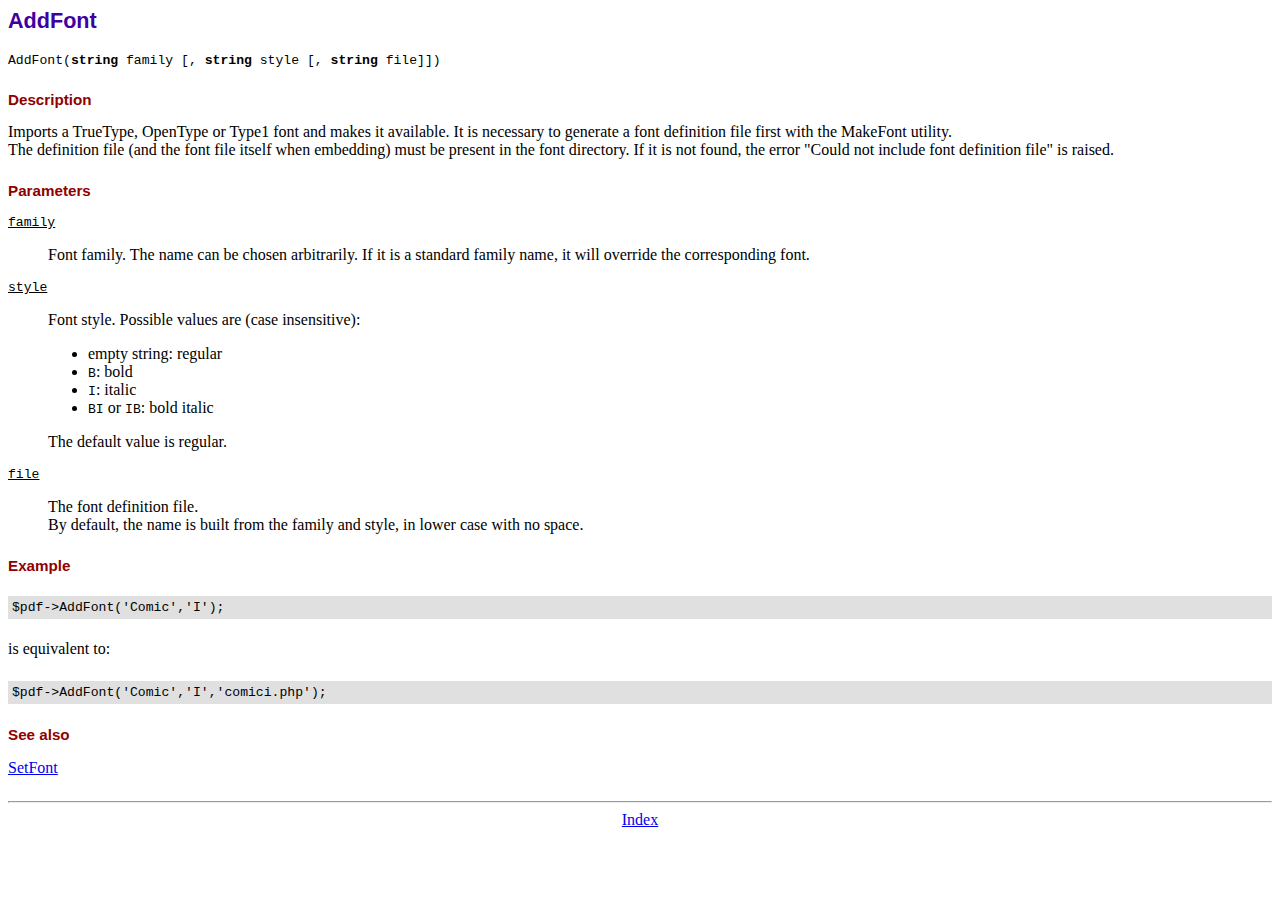
<file: fpdf/doc/addfont.htm>
<!DOCTYPE html PUBLIC "-//W3C//DTD HTML 4.01 Transitional//EN">
<html>
<head>
<meta http-equiv="Content-Type" content="text/html; charset=ISO-8859-1">
<title>AddFont</title>
<link type="text/css" rel="stylesheet" href="../fpdf.css">
</head>
<body>
<h1>AddFont</h1>
<code>AddFont(<b>string</b> family [, <b>string</b> style [, <b>string</b> file]])</code>
<h2>Description</h2>
Imports a TrueType, OpenType or Type1 font and makes it available. It is necessary to generate a font
definition file first with the MakeFont utility.
<br>
The definition file (and the font file itself when embedding) must be present in the font directory.
If it is not found, the error "Could not include font definition file" is raised.
<h2>Parameters</h2>
<dl class="param">
<dt><code>family</code></dt>
<dd>
Font family. The name can be chosen arbitrarily. If it is a standard family name, it will
override the corresponding font.
</dd>
<dt><code>style</code></dt>
<dd>
Font style. Possible values are (case insensitive):
<ul>
<li>empty string: regular</li>
<li><code>B</code>: bold</li>
<li><code>I</code>: italic</li>
<li><code>BI</code> or <code>IB</code>: bold italic</li>
</ul>
The default value is regular.
</dd>
<dt><code>file</code></dt>
<dd>
The font definition file.
<br>
By default, the name is built from the family and style, in lower case with no space.
</dd>
</dl>
<h2>Example</h2>
<div class="doc-source">
<pre><code>$pdf-&gt;AddFont('Comic','I');</code></pre>
</div>
is equivalent to:
<div class="doc-source">
<pre><code>$pdf-&gt;AddFont('Comic','I','comici.php');</code></pre>
</div>
<h2>See also</h2>
<a href="setfont.htm">SetFont</a>
<hr style="margin-top:1.5em">
<div style="text-align:center"><a href="index.htm">Index</a></div>
</body>
</html>
</file>
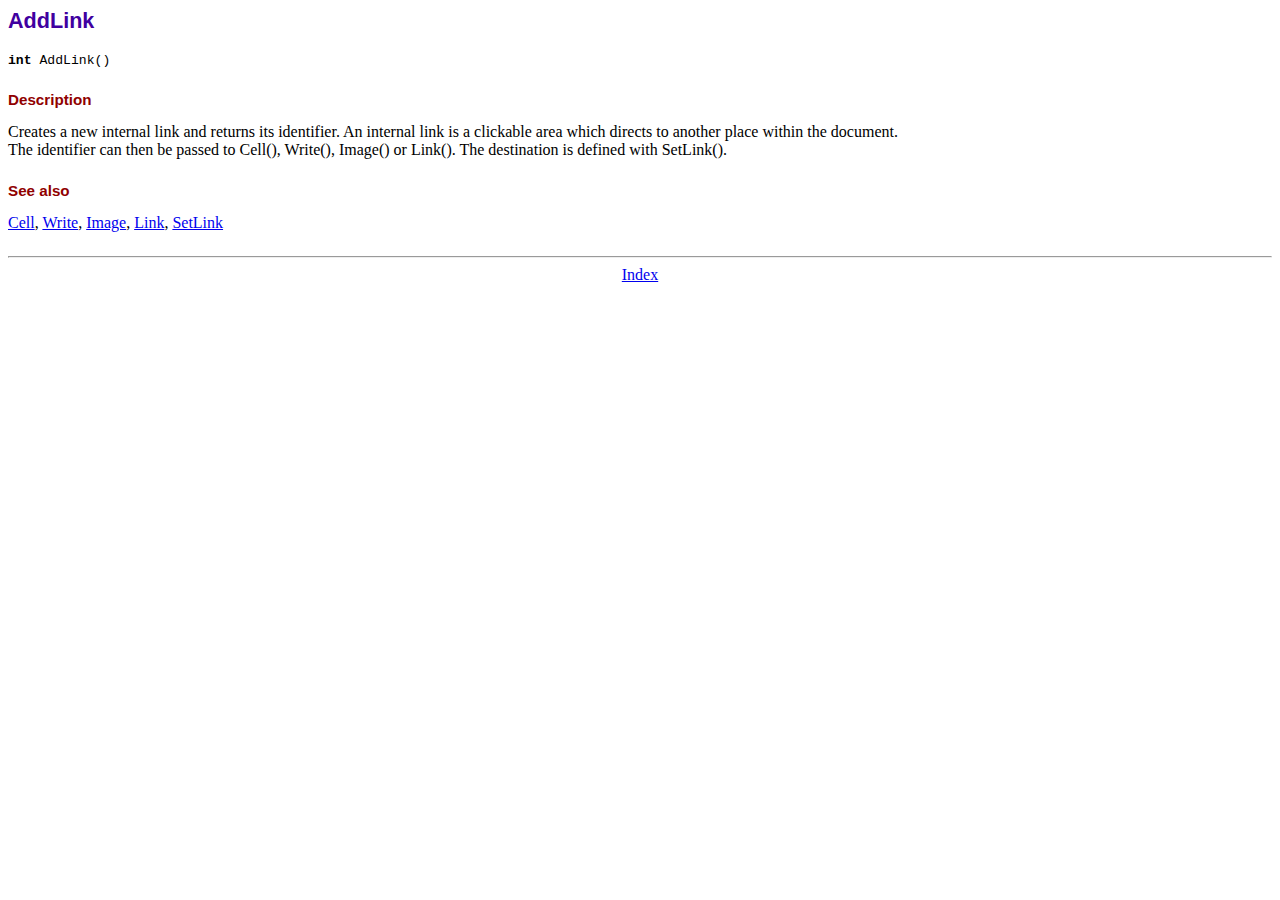
<file: fpdf/doc/addlink.htm>
<!DOCTYPE html PUBLIC "-//W3C//DTD HTML 4.01 Transitional//EN">
<html>
<head>
<meta http-equiv="Content-Type" content="text/html; charset=ISO-8859-1">
<title>AddLink</title>
<link type="text/css" rel="stylesheet" href="../fpdf.css">
</head>
<body>
<h1>AddLink</h1>
<code><b>int</b> AddLink()</code>
<h2>Description</h2>
Creates a new internal link and returns its identifier. An internal link is a clickable area
which directs to another place within the document.
<br>
The identifier can then be passed to Cell(), Write(), Image() or Link(). The destination is
defined with SetLink().
<h2>See also</h2>
<a href="cell.htm">Cell</a>,
<a href="write.htm">Write</a>,
<a href="image.htm">Image</a>,
<a href="link.htm">Link</a>,
<a href="setlink.htm">SetLink</a>
<hr style="margin-top:1.5em">
<div style="text-align:center"><a href="index.htm">Index</a></div>
</body>
</html>
</file>
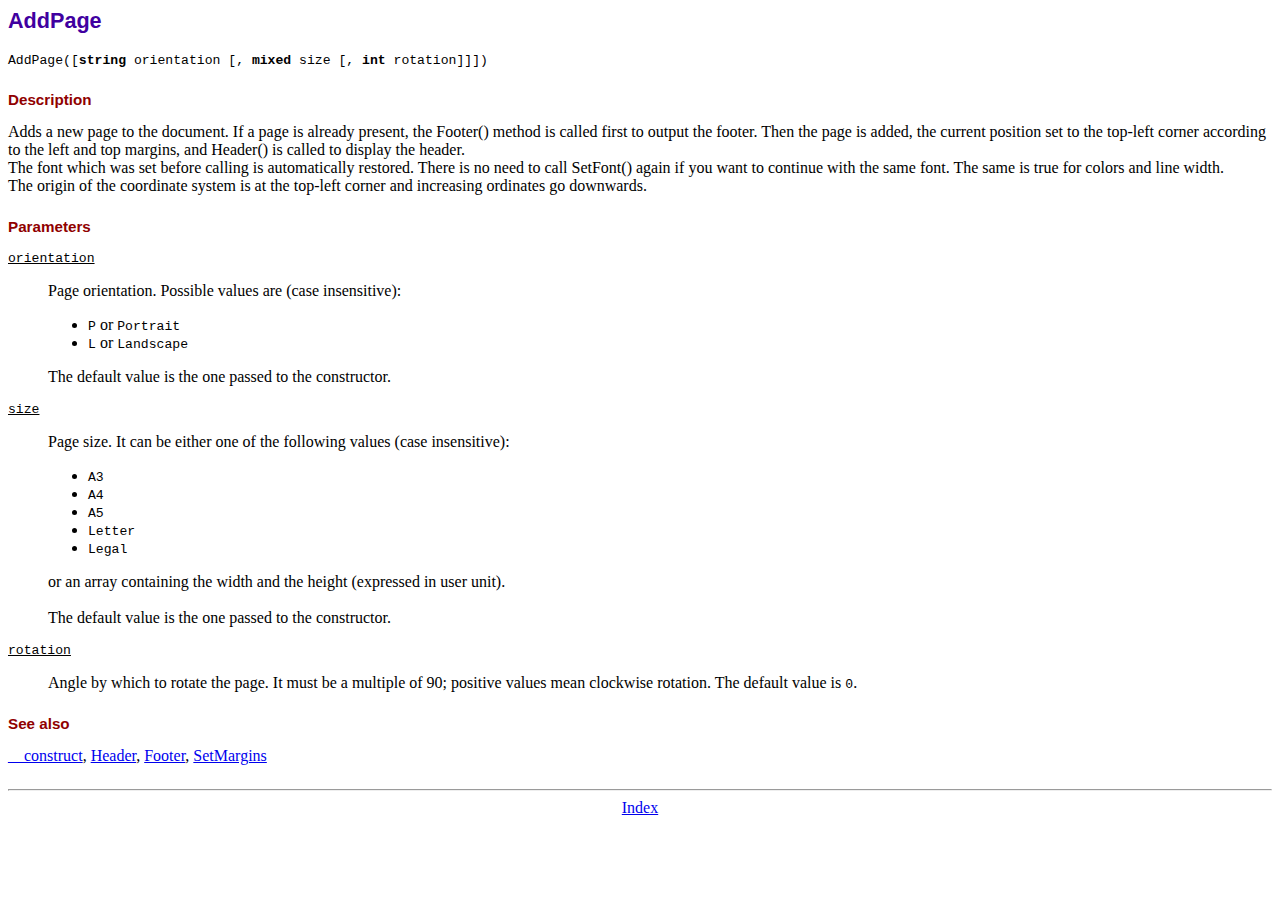
<file: fpdf/doc/addpage.htm>
<!DOCTYPE html PUBLIC "-//W3C//DTD HTML 4.01 Transitional//EN">
<html>
<head>
<meta http-equiv="Content-Type" content="text/html; charset=ISO-8859-1">
<title>AddPage</title>
<link type="text/css" rel="stylesheet" href="../fpdf.css">
</head>
<body>
<h1>AddPage</h1>
<code>AddPage([<b>string</b> orientation [, <b>mixed</b> size [, <b>int</b> rotation]]])</code>
<h2>Description</h2>
Adds a new page to the document. If a page is already present, the Footer() method is called
first to output the footer. Then the page is added, the current position set to the top-left
corner according to the left and top margins, and Header() is called to display the header.
<br>
The font which was set before calling is automatically restored. There is no need to call
SetFont() again if you want to continue with the same font. The same is true for colors and
line width.
<br>
The origin of the coordinate system is at the top-left corner and increasing ordinates go
downwards.
<h2>Parameters</h2>
<dl class="param">
<dt><code>orientation</code></dt>
<dd>
Page orientation. Possible values are (case insensitive):
<ul>
<li><code>P</code> or <code>Portrait</code></li>
<li><code>L</code> or <code>Landscape</code></li>
</ul>
The default value is the one passed to the constructor.
</dd>
<dt><code>size</code></dt>
<dd>
Page size. It can be either one of the following values (case insensitive):
<ul>
<li><code>A3</code></li>
<li><code>A4</code></li>
<li><code>A5</code></li>
<li><code>Letter</code></li>
<li><code>Legal</code></li>
</ul>
or an array containing the width and the height (expressed in user unit).<br>
<br>
The default value is the one passed to the constructor.
</dd>
<dt><code>rotation</code></dt>
<dd>
Angle by which to rotate the page. It must be a multiple of 90; positive values
mean clockwise rotation. The default value is <code>0</code>.
</dd>
</dl>
<h2>See also</h2>
<a href="__construct.htm">__construct</a>,
<a href="header.htm">Header</a>,
<a href="footer.htm">Footer</a>,
<a href="setmargins.htm">SetMargins</a>
<hr style="margin-top:1.5em">
<div style="text-align:center"><a href="index.htm">Index</a></div>
</body>
</html>
</file>
<file: fpdf/fpdf.css>
body {font-family:"Times New Roman",serif}
h1 {font:bold 135% Arial,sans-serif; color:#4000A0; margin-bottom:0.9em}
h2 {font:bold 95% Arial,sans-serif; color:#900000; margin-top:1.5em; margin-bottom:1em}
dl.param dt {text-decoration:underline}
dl.param dd {margin-top:1em; margin-bottom:1em}
dl.param ul {margin-top:1em; margin-bottom:1em}
tt, code, kbd {font-family:"Courier New",Courier,monospace; font-size:82%}
div.source {margin-top:1.4em; margin-bottom:1.3em}
div.source pre {display:table; border:1px solid #24246A; width:100%; margin:0em; font-family:inherit; font-size:100%}
div.source code {display:block; border:1px solid #C5C5EC; background-color:#F0F5FF; padding:6px; color:#000000}
div.doc-source {margin-top:1.4em; margin-bottom:1.3em}
div.doc-source pre {display:table; width:100%; margin:0em; font-family:inherit; font-size:100%}
div.doc-source code {display:block; background-color:#E0E0E0; padding:4px}
.kw {color:#000080; font-weight:bold}
.str {color:#CC0000}
.cmt {color:#008000}
p.demo {text-align:center; margin-top:-0.9em}
a.demo {text-decoration:none; font-weight:bold; color:#0000CC}
a.demo:link {text-decoration:none; font-weight:bold; color:#0000CC}
a.demo:hover {text-decoration:none; font-weight:bold; color:#0000FF}
a.demo:active {text-decoration:none; font-weight:bold; color:#0000FF}
</file>
